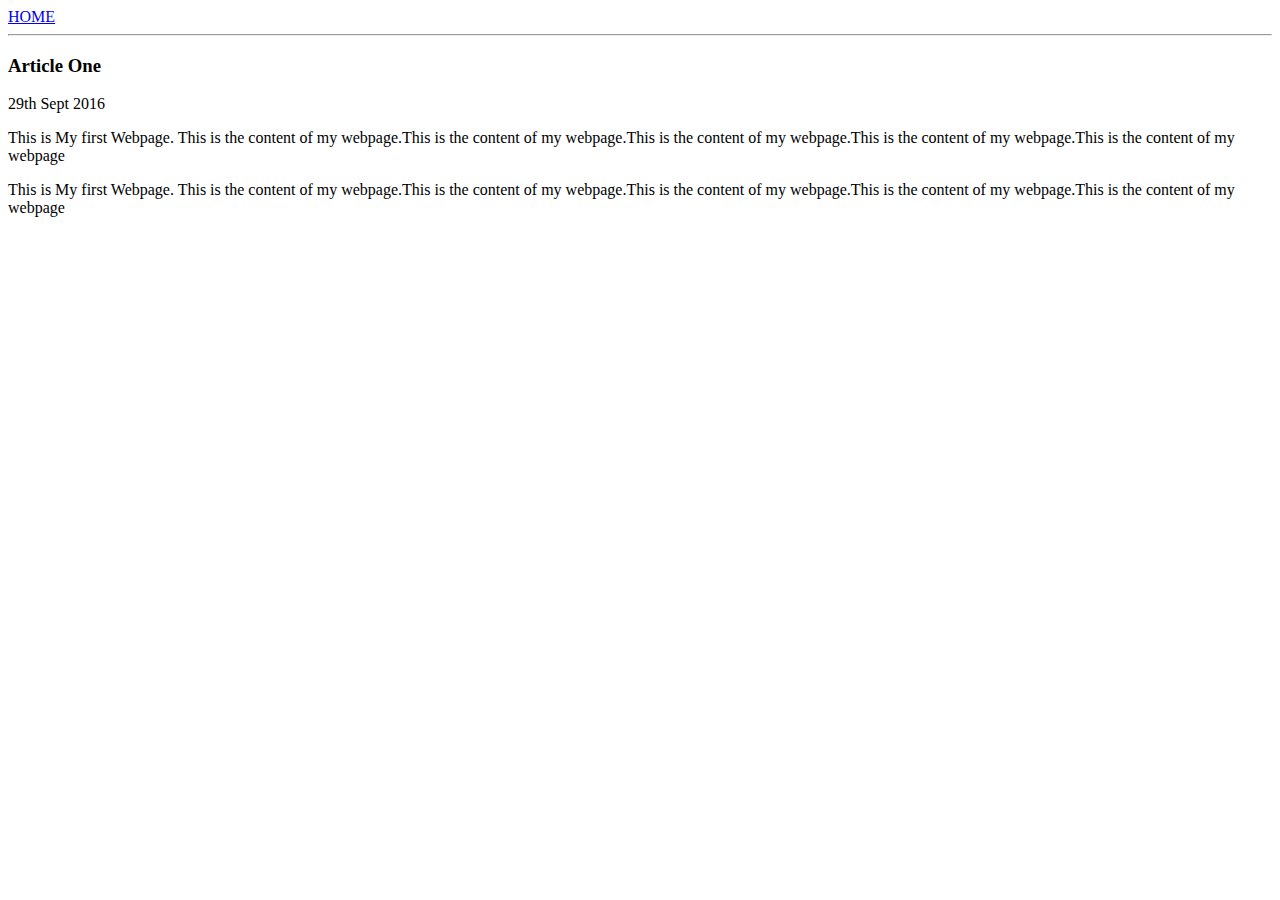
<file: ui/article-one.html>
<html>
    <head>
        <title>
            Article one Atul aman
        </title>
    </head>
    <body>
        <div>
            <a href="/"> HOME</a>
        </div>
        <hr/>
        <h3> 
        Article One
        </h3>
        <div>
            29th Sept 2016
        </div>
        <div>
            <p> This is My first Webpage. This is the content of my webpage.This is the content of my webpage.This is the content of my webpage.This is the content of my webpage.This is the content of my webpage
            </p>
        
             <p> This is My first Webpage. This is the content of my webpage.This is the content of my webpage.This is the content of my webpage.This is the content of my webpage.This is the content of my webpage
            </p>
        </div>
    </body>
</html>
</file>
